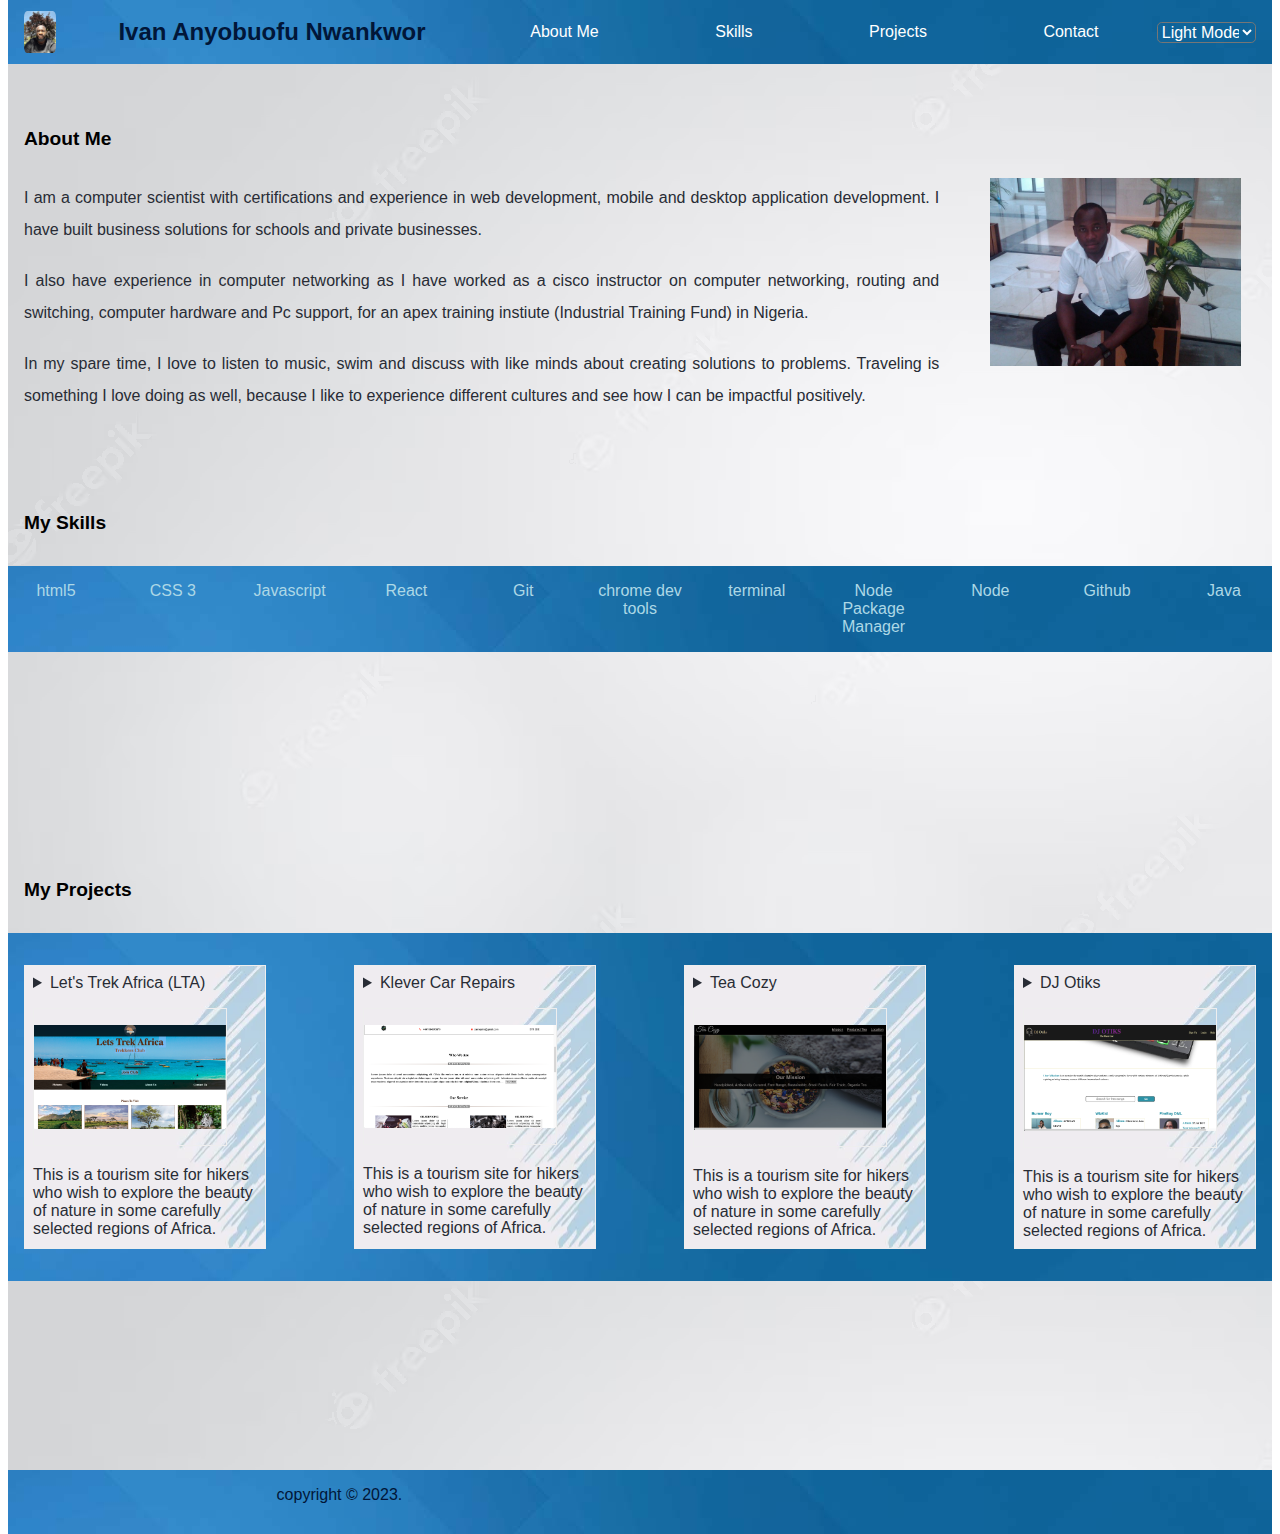
<file: index.html>
<!DOCTYPE html>
<html>

<head>
  <title>
    My personal portfolio
  </title>
  <link rel="stylesheet" type="text/css" href="home.css">
  <link rel="stylesheet" href="https://cdnjs.cloudflare.com/ajax/libs/font-awesome/6.4.2/css/all.min.css"
    integrity="sha512-z3gLpd7yknf1YoNbCzqRKc4qyor8gaKU1qmn+CShxbuBusANI9QpRohGBreCFkKxLhei6S9CQXFEbbKuqLg0DA=="
    crossorigin="anonymous" referrerpolicy="no-referrer" />
  <link rel="preconnect" href="https://fonts.googleapis.com">
  <link rel="preconnect" href="https://fonts.gstatic.com" crossorigin>
  <link
    href="https://fonts.googleapis.com/css2?family=Abril+Fatface&family=Anton&family=Archivo+Black&family=Edu+SA+Beginner:wght@400;700&family=Roboto+Serif:opsz,wght@8..144,500;8..144,600;8..144,700;8..144,800&family=Space+Mono&family=Work+Sans:wght@400;500;800&display=swap"
    rel="stylesheet">
  <meta name="viewport" content="width=device-width, initial-scale=1">
</head>

<body>
  <div class="body" id="main-body">
    <header class="header" id="header">
      <img src="pic2.jpg" class="my-img" alt="my profile picture">
      <div class="header-name" id="header-name">
        <h1>Ivan Anyobuofu Nwankwor</h1>
      </div>
      <a class="dropdown">
        <span class="bar"></span>
        <span class="bar"></span>
        <span class="bar"></span>
      </a>
      <div class="header-nav" id="header-nav">
        <a href="#about-me" class="nav-1" id="nav1">About Me</a>
        <a href="#my-skills" class="nav-1" id="nav2">Skills</a>
        <a href="#my-projects" class="nav-1" id="nav3">Projects</a>
        <a href="contact.html" class="nav-1" id="nav4">Contact</a>
        <select class="toggle-mode" id="toggle-button2">
          <option value="light">Light Mode</option>>
          <option value="dark">Dark Mode</option>>
        </select>
      </div>
    </header>
    <section class="section" id="section">
      <div class="about-me" id="about-me">
        <div class="about-me-text">
          <h1 id="sub-header">About Me</h1>
          <p id="aboutMeTxt">
            I am a computer scientist with certifications and experience in web development,
            mobile and desktop application development. I have built business solutions for
            schools and private businesses.
          </p>
          <p id="aboutMeTxt2">
            I also have experience in computer networking as I have worked as a cisco instructor on
            computer networking, routing and switching, computer hardware and Pc support, for an
            apex training instiute (Industrial Training Fund) in Nigeria.
          </p>
          <p id="aboutMeTxt3">
            In my spare time, I love to listen to music, swim and discuss with like minds about creating
            solutions to problems. Traveling is something I love doing as well, because I like to experience
            different cultures and see how I can be impactful positively.
          </p>
        </div>
        <div class="about-me-img" id="about-me-img">
          <img src="pic1.jpg" class="about-me-img-1">
        </div>
      </div>
      <div class="my-skills" id="my-skills">
        <h1 id="sub-header2">My Skills</h1>
        <div class="my-main-skills" id="my-main-skills">
          <div>
            <i class="fa-brands fa-html5 fa-2x flip"></i>
            <p>html5</p>
          </div>
          <div>
            <i class="fa-brands fa-css3 fa-2x flip"></i>
            <p> CSS 3</p>
          </div>
          <div>
            <i class="fa-brands fa-js fa-2x"></i>
            <p>Javascript</p>
          </div>
          <div>
            <i class="fa-brands fa-react fa-2x elastic-spin"></i>
            <p>React</p>
          </div>
          <div>
            <i class="fa-brands fa-git fa-2x"></i>
            <p>Git</p>
          </div>
          <div>
            <i class="fa-brands fa-chrome fa-2x elastic-spin"></i>
            <p>
              chrome dev tools
            </p>
          </div>
          <div>
            <i class="fa-brands fa-terminal fa-2x"></i>
            <p> terminal </p>
          </div>
          <div>
            <i class="fa-brands fa-npm fa-2x"></i>
            <p>Node Package Manager</p>
          </div>
          <div>
            <i class="fa-brands fa-node fa-2x"></i>
            <p>Node</p>
          </div>
          <div>
            <i class="fa-brands fa-github fa-2x gelatine"></i>
            <p>Github</p>
          </div>
          <div>
            <i class="fa-brands fa-java fa-2x"></i>
            <p>Java</p>
          </div>
        </div>
      </div>
      <div class="my-projects" id="my-projects">
        <h1 id="sub-header3"> My Projects</h1>
        <div class="project-list" id="project-list">
          <details class="project-detail" id="project-detail1">
            <summary class="project-summary" id="p1">
              Let's Trek Africa (LTA)
              <img src="pic5.png" alt="picture of let's trek Africa site" class="detail-img">
              <p> This is a tourism site for hikers who wish to explore
                the beauty of nature in some carefully selected regions of Africa.
              </p>
            </summary>
            <a href="#"> View Site</a>
          </details>
          <details class="project-detail" id="project-detail2">
            <summary class="project-summary" id="p2">
              Klever Car Repairs
              <img src="pic4.png" alt="picture of let's trek Africa site" class="detail-img">
              <p> This is a tourism site for hikers who wish to explore
                the beauty of nature in some carefully selected regions of Africa.</p>
              </p>
            </summary>
            <a href="#"> View Site</a>
          </details>
          <details class="project-detail" id="project-detail3">
            <summary class="project-summary" id="p3">
              Tea Cozy
              <img src="pic7.png" alt="picture of let's trek Africa site" class="detail-img">
              <p> This is a tourism site for hikers who wish to explore
                the beauty of nature in some carefully selected regions of Africa.</p>
            </summary>
            <a href="#"> View Site</a>
          </details>
          <details class="project-detail" id="project-detail4">
            <summary class="project-summary" id="p4">
              DJ Otiks
              <img src="pic8.png" alt="picture of let's trek Africa site" class="detail-img">
              <p id="sP4"> This is a tourism site for hikers who wish to explore
                the beauty of nature in some carefully selected regions of Africa.</p>
            </summary>
            <a href="#"> View Site</a>
          </details>
        </div>
      </div>
    </section>
    <footer class="footer" id="footer">
      <div class="footer-1">
        <div>
          <p class="copy-right" id="copy-right">
            copyright &copy; 2023.
          </p>
        </div>
        <div>
          <a href="" class="fa-brands fa-facebook"></a>
          <a href="" class="fa-brands fa-twitter"></a>
          <a href="" class="fa-brands fa-instagram"></a>
          <a href="" class="fa-brands fa-linkedin"></a> 
        </div> 
      </div>      
    </footer>
  </div>
  <script src="home.js">

  </script>
</body>

</html>
</file>
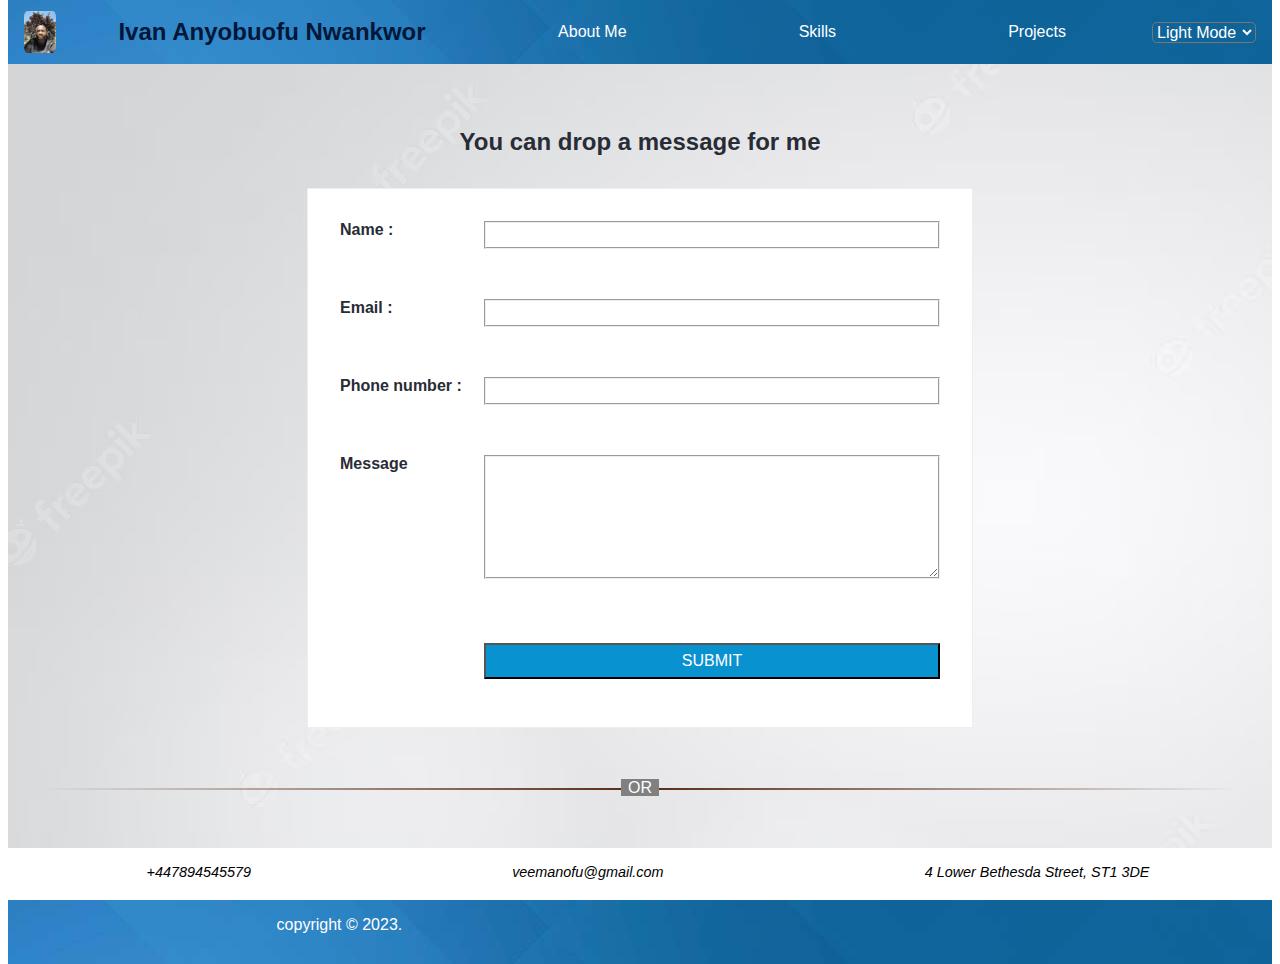
<file: contact.html>
<!DOCTYPE html>
<html>

<head>
  <title>
    My personal portfolio
  </title>
  <link rel="stylesheet" type="text/css" href="contact.css">
  <link rel="stylesheet" href="https://cdnjs.cloudflare.com/ajax/libs/font-awesome/6.4.2/css/all.min.css"
    integrity="sha512-z3gLpd7yknf1YoNbCzqRKc4qyor8gaKU1qmn+CShxbuBusANI9QpRohGBreCFkKxLhei6S9CQXFEbbKuqLg0DA=="
    crossorigin="anonymous" referrerpolicy="no-referrer" />
  <link rel="preconnect" href="https://fonts.googleapis.com">
  <link rel="preconnect" href="https://fonts.gstatic.com" crossorigin>
  <link
    href="https://fonts.googleapis.com/css2?family=Abril+Fatface&family=Anton&family=Archivo+Black&family=Edu+SA+Beginner:wght@400;700&family=Roboto+Serif:opsz,wght@8..144,500;8..144,600;8..144,700;8..144,800&family=Space+Mono&family=Work+Sans:wght@400;500;800&display=swap"
    rel="stylesheet">
  <meta name="viewport" content="width=device-width, initial-scale=1">
</head>

<body>
  <div class="contact-body">
    <header class="header" id="header">
      <img src="pic2.jpg" class="my-img">
      <div class="header-name" id="header-name">
        <h1>Ivan Anyobuofu Nwankwor</h1>
      </div>
      <a class="dropdown" class="dropdown">
        <span class="bar" id="bar"></span>
        <span class="bar" id="bar2"></span>
        <span class="bar" id="bar3"></span>
      </a>
      <div class="header-nav" id="header-nav">
        <a href="index.html#about-me" class="nav-1" id="nav1">About Me</a>
        <a href="index.html#my-skills" class="nav-1" id="nav2">Skills</a>
        <a href="index.html#my-projects" class="nav-1" id="nav3">Projects</a>
        <select class="toggle-mode" id="toggle-button2">
          <option value="light">Light Mode</option>>
          <option value="dark">Dark Mode</option>>
        </select>
      </div>
    </header>
    <section class="contact" id="contact">
      <h2 id="h2-contact">You can drop a message for me </h2>
      <div class="contact-form">
        <form class="main-form" id="main-form">
          <div>
            <label for="username" class="user-label" id="l1"> Name :</label>
            <input type="text" class="username" id="username" required minlength="2" maxlength="30"><br />
          </div>
          <div>
            <label for="email" class="user-label" id="l2">Email :</label>
            <input type="text" class="username" id="email" required minlength="2" maxlength="30"
              pattern="[a-zA-Z]"><br />
          </div>
          <div>
            <label for="num" class="user-label" id="l3">Phone number :</label>
            <input type="number" class="username" id="num" required pattern="[0-9] {11,12}"><br />
          </div>
          <div>
            <label for="msg" class="user-label" id="l4"> Message</label>
            <textarea rows="5" class="username" id="msg"></textarea>
          </div>
          <div>
            <label></label>
            <input type="submit" value="SUBMIT" class="btn-submit" id="btn-submit">
          </div>
        </form>
      </div>
      <hr class="line" data-content="OR" id="line">
      <div class="contact-div" id="contact-div">
        <div class="call-us">
          <div class="icon-div">
            <i class="fa fa-phone"></i>
            <p class="call-num" id="fnum">
              +447894545579
            </p>
          </div>
        </div>
        <div class="call-us">
          <div class="icon-div">
            <i class="fa fa-envelope"></i>
            <p class="call-num" id="fmail">
              veemanofu@gmail.com
            </p>
          </div>
        </div>
        <div class="call-us">
          <div class="icon-div">
            <i class="fa fa-house"></i>
            <p class="call-num"id=fadd>
              4 Lower Bethesda Street, ST1 3DE
            </p>
          </div>
        </div>
      </div>
    </section>
    <footer class="footer" id="footer">
      <div class="footer-1">
        <div>
          <p class="copy-right" id="copy-right">
            copyright &copy; 2023.
          </p>
        </div>
        <div>
          <a href="" class="fa-brands fa-facebook"></a>
          <a href="" class="fa-brands fa-twitter"></a>
          <a href="" class="fa-brands fa-instagram"></a>
          <a href="" class="fa-brands fa-linkedin"></a>
        </div>
      </div>
    </footer>
    <script src="contact.js">
      window.onload = newToggle();
    </script>
</body>

</html>
</file>
<file: home.css>
* {
  font-size: 16px;
  margin: 0;
  padding: 0;
  font-family: Arial, Helvetica, sans-serif;
}

.body {
  display: grid;
  grid-template-areas: "header" "section" "footer";
  grid-template-rows: 4rem 1fr 4rem;
  font-family: Arial, Helvetica, sans-serif;
}

/* header section */
.header {
  grid-area: header;
  display: inline-flex;
  justify-content: center;
  align-items: center;
  margin-left: 0.5rem;
  margin-right: 0.5rem;
  background: url(img15.jpeg);
}

.toggle-mode {
  border-radius: 0.3rem;
  width: 6.2rem;
  background-color: transparent;
  color: #FFFFFF;
  font-size: 1rem;
  margin-right: 1rem;
}

.toggle-mode:hover {
  background-color: #ffffff;
  color: #000000; 
}

.my-img {
  width: 2rem;
  border-radius: 30%;
  padding: 1rem;
  animation: grow 10s ease alternate;
}

@keyframes grow {
  from {
    transform: scale(0);
  }

  to {
    transform: scale(1);
  }
}


.header-name {
  color: #011638;
  flex: 1;
  height: auto;
}

.header-name h1 {
  font-size: 1.5rem;
  text-align: center;
}

.header-nav {
  flex: 2;
  display: inline-flex;
  justify-content: space-around;
}

.dropdown {
  position: absolute;
  top: 0.75rem;
  right: 1rem;
  display: none;
  flex-direction: column;
  justify-content: space-between;
  width: 30px;
  height: 21px;
}

.dropdown .bar {
  height: 3px;
  width: 100%;
  background-color: #FFFFFF;
  border-radius: 10px;
}

.nav-1 {
  margin: auto;
  color: #FFFFFF;
  text-decoration: none;
}

.nav-1:hover {
  background-color: #ffffff;
  color: #000000; 
  text-decoration: underline;
  border-radius: 5%;
  transition: color 100ms ease-in 10ms, backgroud-color 100ms ease-in 10ms;
}

/* Main Body*/

.section {
  grid-area: section;
  display: grid;
  grid-template-areas: "aboutMe" "skills" "projects";
  grid-template-rows: 1fr 1fr 2fr;
  margin-left: 0.5rem;
  margin-right: 0.5rem;
  background: url(img16.avif);
}


/* about me section*/

.about-me {
  grid-area: aboutMe;
  display: grid;
  grid-template-columns: repeat(4, 1fr);
  grid-template-rows: 1fr;
  gap: 0.2rem;
  margin-top: 4rem; 
}


.about-me-text {
  grid-column: span 3;
}

.about-me-text h1 {
  margin-bottom: 1rem;
  font-size: 1.2rem;
  margin-left: 1rem;
}

.about-me-text p {
  padding: 1rem;
  line-height: 2rem;
  padding-bottom: 0.2rem;
  text-align: justify;
  color: #282C35;
}


.about-me-img {
  grid-column: span 1;
  display: inline-flex;
  justify-content: center;
  align-items: center;
}

.about-me-img-1 {
  width: 80%;
  padding: 1rem;
  animation: grow 20s ease infinite alternate;
}


/* skills section*/

.my-skills {
  grid-area: skills;
  margin-top: 6rem;
  width: 100%;
}

.my-skills h1 {
  font-size: 1.2rem;
  margin-bottom: 2rem;
  margin-left: 1rem;

}

.my-main-skills {
  grid-area: skills;
  display: inline-flex;
  flex-wrap: wrap;
  justify-content: space-between;
  width: 100%;
  background: url(img15.jpeg);
}

.my-main-skills div {
  width: 6rem;
  text-align: center;
  color: #add8e6;
  padding-top: 1rem;
  padding-bottom: 1rem;
}

.fa-html5 {
  color: #ffffff;
  font-size: 3rem;
}

.fa-css3 {
  color: #ffffff;
}

.fa-js {
  color: #ffffff;

}

.fa-react {
  color: #ffffff;

}

.fa-git {
  color: #ffffff;

}

.fa-chrome {
  color: #ffffff;

}

.fa-terminal {
  color: #ffffff;

}

.fa-terminal {
  color: #ffffff;

}

.fa-npm {
  color: #ffffff;

}

.fa-node {
  color: #ffffff;

}

.fa-github {
  color: #ffffff;

}


.flip {
  backface-visibility: visible !important;
  animation: flip 10s ease-in-out infinite;
}


@keyframes flip {
  0% {
    transform: perspective(400px) rotateY(0);
    animation-timing-function: ease-out;
  }

  40% {
    transform: perspective(400px) translateZ(150px) rotateY(170deg);
    animation-timing-function: ease-out;
  }

  50% {
    transform: perspective(400px) translateZ(150px) rotateY(190deg) scale(1);
    animation-timing-function: ease-in;
  }

  80% {
    transform: perspective(400px) rotateY(360deg) scale(.95);
    animation-timing-function: ease-in;
  }

  100% {
    transform: perspective(400px) scale(1);
    animation-timing-function: ease-in;
  }
}


.elastic-spin {
  animation: elastic-spin 10s ease infinite;
}

@keyframes elastic-spin {
  from {
    transform: rotate(0deg);
  }

  to {
    transform: rotate(720deg);
  }
}

.gelatine {
  animation: gelatine 10s infinite;
}

@keyframes gelatine {

  from,
  to {
    transform: scale(1, 1);
  }

  25% {
    transform: scale(0.9, 1.1);
  }

  50% {
    transform: scale(1.1, 0.9);
  }

  75% {
    transform: scale(0.95, 1.05);
  }
}

/* project section*/
.my-projects {
  grid-area: projects;
  margin-top: 6rem;
}

.my-projects h1 {
  padding-top: 1rem;
  padding-bottom: 2rem;
  font-size: 1.2rem;
  padding-left: 1rem;
}

.project-list {
  display: flex;
  flex-wrap: wrap;
  justify-content: space-between;
  background: url(img15.jpeg);
}

.project-detail {
  margin-bottom: 2rem;
  width: 15rem;
  margin-left: 1rem;
  margin-right: 1rem;
  margin-top: 2rem ;
  border: 1px groove;
  background: url(img11.webp);
}

.project-summary {
  color: #282C35;
  padding: 0.5rem;
}

.project-detail a {
  padding: 0.5rem;
  color: red;  
}

.project-detail a:hover {
  font-size: 1.3rem;
  transition: font-size 100ms ease-in-out 1ms;
}

.detail-img {
  width: 12rem;
  padding-top: 1rem;
  padding-bottom: 1rem;
  border: 1px groove;
  margin-bottom: 1rem;
  margin-top: 1rem;
}

/* footer section*/
.footer {
  grid-area: footer;
  margin-left: 0.5rem;
  margin-right: 0.5rem;
  background: url(img15.jpeg);
}

.footer-1 {
  display: inline-flex;
  justify-content: space-around;
  width: 100%;
  padding-top: 1rem;
}

.copy-right {
  color: #011638;
}

.fa-phone {
  color: red;
  animation: bounce 2s ease infinite alternate;
  font-size: 1rem;
  padding-right: 1rem;
}

@keyframes bounce {
  70% {
    transform: translateY(0%);
  }

  80% {
    transform: translateY(-15%);
  }

  90% {
    transform: translateY(0%);
  }

  95% {
    transform: translateY(-7%);
  }

  97% {
    transform: translateY(0%);
  }

  99% {
    transform: translateY(-3%);
  }

  100% {
    transform: translateY(0);
  }
}

.fa-envelope {
  color: red;
  animation: grow 5s ease infinite alternate;
  font-size: 1rem;
  padding-right: 1rem;
}

.fa-house {
  color: red;
  animation: grow 5s ease infinite alternate;
  font-size: 1rem;
  padding-right: 1rem;
}

.fa-facebook,
.fa-linkedin,
.fa-twitter,
.fa-instagram {
  color: #ffffff;
  padding-top: 0.5rem;
  padding-left: 1rem;
}

@keyframes grow {
  from {
    transform: scale(0);
  }

  to {
    transform: scale(1);
  }
}


.fa-house {
  color: red;
  font-size: 1rem;
  padding-right: 1rem;
}

.call-num {
  padding-bottom: 1rem;
  font-style: italic;
  font-size: 1rem;
}

.call-us p {
  font-family: Arial, Helvetica, sans-serif;
  font-size: 0.9rem;
}

.HoverClass1:hover {
  background: linear-gradient(to right, transparent, #FFFFFF, transparent);
}

.menuClass1:hover {
  background-color: #ffffff;
  color: #000000 !important;
  transition: color 100ms ease-in 10ms, backgroud-color 100ms ease-in 10ms;
}










/* responsive design for media screen*/

@media only screen and (max-width: 726px) {

  .body {
    margin: 0;
    grid-template-rows: 1fr 1fr 5rem;  
    position: relative;
    height: 100%;
  }
  
  .dropdown {
    display: flex;
  }

  .dropdown:hover {
    background-color: transparent; ;
  }

  .dropdown a:hover {
    background-color:#FFFF00; ;  
  }

  .my-img {
    border-radius: 50%;
    width: 3rem;
  }

  .header-nav {
    display: none;
  }

  .header-nav.active {
    display: flex;
    flex-direction: column;
    align-items: flex-start;
    width: 100%;
  }


  .header-nav a {
    display: flex;
    flex-direction: column;
    width: 100%;
    text-align: center;
    padding: .5rem;
  }

  .header {
    position: absolute;
    top: 0;
    display: flex;
    flex-direction: column;
    left: 0;
    right: 0;
  }

  .header-name h1 {
    font-size: 1rem;
    margin-bottom: 1rem;
  }

  .nav-1 {
    font-size: 0.9rem;
    font-weight: bolder;
  }

  .nav-1:hover {
    background-color: "#FFFFFF";
  }

  .toggle-mode {
    align-self: center;
    width: 100%;
    margin: 0 0 1rem 0;
    text-align: center;
    height: 2rem;
  }

  .toggle-mode:hover {
    background-color: #000000;
    color: #ffffff; 
  }

  /*section*/
  .section {
    position: absolute;
    top: 8rem;
    background: #FFFFFF;
  }

  /*about me section*/

  .about-me {
    display: flex;
    flex-direction: column;
    width: 100%;
  }

  .about-me-text {
    grid-area: about-me-text;
  }

  .about-me-text h1 {
    padding-top: 1rem;
    padding-left: 1rem;
    padding-bottom: 1rem;
    font-size: 1rem;
    text-align: center;
  }

  .about-me-text p {
    padding-left: 1rem;
    padding-bottom: 0.8rem;
    text-align: justify;
    padding-right: 1rem;
    font-size: 0.9rem;
  }


  .about-me-img {
    grid-area: about-me-img;
    display: flex;
    justify-content: center;
    background-color: #FFFFFF;
  }

  .about-me-img-1 {
    width: 30%;
    padding: 1rem;
    border-radius: 40%;
  }


  /* skills section*/

  .my-skills {
    position: absolute;
    left: 0;
    right: 0;
  }

  .my-skills h1 {
    text-align: center;
  }


  /*project section*/

  .my-projects {
    position: absolute;
    top: -16rem;
    display: flex;
    flex-direction: column;
    width: 100%;
    justify-content: center;
  }

  .my-projects h1 {
    padding-top: 1rem;
    padding-bottom: 2rem;
    font-size: 1rem;
    padding-left: 1rem;
    text-align: center;
  }

  .project-list {
    justify-content: center;

  }

  .project-detail {
    width: 70%;
    margin-top: 1rem;
  }


  .detail-img {
    width: 90%;
  }
  


  /*footer section*/

  .footer {
    position: absolute;
    display: inline-flex;
    left: 0;
    right: 0;
    top: 182rem;
    
  }

  .footer-1 {
    padding-bottom: 1rem;
  }
}


@media only screen and (max-width: 480px) {

  .body {
    margin: 0;
    grid-template-rows: 1fr 1fr 5rem;  
    position: relative;
    height: 100%;
  }
  
  .dropdown {
    display: flex;
  }

  .dropdown:hover {
    background-color: transparent; ;
  }

  .dropdown a:hover {
    background-color:#FFFF00; ;  
  }

  .my-img {
    border-radius: 50%;
    width: 3rem;
  }

  .header-nav {
    display: none;
  }

  .header-nav.active {
    display: flex;
    flex-direction: column;
    align-items: flex-start;
    width: 100%;
  }


  .header-nav a {
    display: flex;
    flex-direction: column;
    width: 100%;
    text-align: center;
    padding: .5rem;
  }

  .header {
    position: absolute;
    top: 0;
    display: flex;
    flex-direction: column;
    left: 0;
    right: 0;
  }

  .header-name h1 {
    font-size: 1rem;
    margin-bottom: 1rem;
  }

  .nav-1 {
    font-size: 0.9rem;
    font-weight: bolder;
  }

  .nav-1:hover {
    background-color: "#FFFFFF";
  }

  .toggle-mode {
    align-self: center;
    width: 100%;
    margin: 0 0 1rem 0;
    text-align: center;
    height: 2rem;
  }

  .toggle-mode:hover {
    background-color: #000000;
    color: #ffffff; 
  }

  /*section*/
  .section {
    position: absolute;
    top: 8rem;
    background: #FFFFFF;
  }

  /*about me section*/

  .about-me {
    display: flex;
    flex-direction: column;
    width: 100%;
  }

  .about-me-text {
    grid-area: about-me-text;
  }

  .about-me-text h1 {
    padding-top: 1rem;
    padding-left: 1rem;
    padding-bottom: 1rem;
    font-size: 1rem;
    text-align: center;
  }

  .about-me-text p {
    padding-left: 1rem;
    padding-bottom: 0.8rem;
    text-align: justify;
    padding-right: 1rem;
    font-size: 0.9rem;
  }


  .about-me-img {
    grid-area: about-me-img;
    display: flex;
    justify-content: center;
    background-color: #FFFFFF;
  }

  .about-me-img-1 {
    width: 30%;
    padding: 1rem;
    border-radius: 40%;
  }


  /* skills section*/

  .my-skills {
    position: absolute;
    left: 0;
    right: 0;
  }

  .my-skills h1 {
    text-align: center;
  }


  /*project section*/

  .my-projects {
    position: absolute;
    top: -16rem;
    display: flex;
    flex-direction: column;
    width: 100%;
    justify-content: center;
  }

  .my-projects h1 {
    padding-top: 1rem;
    padding-bottom: 2rem;
    font-size: 1rem;
    padding-left: 1rem;
    text-align: center;
  }

  .project-list {
    justify-content: center;

  }

  .project-detail {
    width: 70%;
    margin-top: 1rem;
  }


  .detail-img {
    width: 90%;
  }
  


  /*footer section*/

  .footer {
    position: absolute;
    display: inline-flex;
    left: 0;
    right: 0;
    top: 182rem;
    
  }

  .footer-1 {
    padding-bottom: 1rem;
  }
}
</file>
<file: contact.css>
* {
  font-size: 16px;
  margin: 0;
  padding: 0;
  font-family: Arial, Helvetica, sans-serif;
}

.contact-body {
  display: grid;
  grid-template-areas: "header" "section" "footer";
  grid-template-rows: 4rem 1fr 4rem;
  font-family: Arial, Helvetica, sans-serif;

}

/* header section */
.header {
  grid-area: header;
  display: inline-flex;
  justify-content: center;
  align-items: center;
  margin-left: 0.5rem;
  margin-right: 0.5rem;
  background: url(img15.jpeg);
}

.toggle-mode {
  border-radius: 0.3rem;
  width: 6.5rem;
  background-color: transparent;
  color: #FFFFFF;
  font-size: 1rem;
  margin-right: 1rem;
}

.toggle-mode:hover {
  background-color: #ffffff;
  color: #000000; 
}

.my-img {
  width: 2rem;
  border-radius: 30%;
  padding: 1rem;
  animation: grow 10s ease alternate;
}

@keyframes grow {
  from {
    transform: scale(0);
  }

  to {
    transform: scale(1);
  }
}


.header-name {
  color: #011638;
  flex: 1;
  height: auto;
}

.header-name h1 {
  font-size: 1.5rem;
  text-align: center;
}

.header-nav {
  flex: 2;
  display: inline-flex;
}

.dropdown {
  position: absolute;
  top: 0.75rem;
  right: 1rem;
  display: none;
  flex-direction: column;
  justify-content: space-between;
  width: 30px;
  height: 21px;
}

.dropdown .bar {
  height: 3px;
  width: 100%;
  background-color: #FFFFFF;
  border-radius: 10px;
}

.nav-1 {
  margin: auto;
  color: #ffffff;
  text-decoration: none;
}

.nav-1:hover {
  background-color: #ffffff;
  color: #000000;
  border-radius: 5%;
  transition: color 100ms ease-in 10ms, backgroud-color 100ms ease-in 10ms;
}

/*section*/

.contact {
  grid-area: section;
  justify-content: center;
  margin-left: 0.5rem;
  margin-right: 0.5rem;
  background: url(img16.avif);
}

.contact-form {
  width: 100%;
  align-self: center;
  display: inline-flex;
  justify-content: center;
}

.main-form {
  border: 1px groove;
  width: 50%;
  padding: 1rem;
  background-color: #ffffff;
}

.contact-form div {
  padding: 1rem;
  display: grid;
  grid-template-areas: "label input";
  grid-template-columns: 9rem 1fr;
}

.contact h2 {
  margin-top: 4rem; 
  font-size: 1.5rem;
  text-align: center;
  margin-bottom: 2rem;
  color: #282C35;
}

#h2-contact {
  color: "#282C35";
}

.user-label {
  grid-area: label;
  font-size: 1rem;
  font-weight: bolder;
  font-family: Arial, Helvetica, sans-serif;
  color: #282C35;
}

.username {
  grid-area: input;
  line-height: 1.5rem;
  border: 2px groove;
}

/*line*/
.line {
  border: 0;
  font-size: 1rem;
  height: 1.5em;
  line-height: 1em;
  position: relative;
  text-align: center;
  margin-bottom: 1rem;
  margin-left: 2rem;
  margin-right: 2rem;
  overflow: hidden;
  margin-top: 3rem;
}

.line::before {
  content: "";
  background: linear-gradient(to right, transparent, #572a11, transparent);
  position: absolute;
  left: 0;
  top: 50%;
  width: 100%;
  height: 0.1rem;
  overflow: hidden;
}

.line::after {
  background-color: grey;
  color: #ffffff;
  content: attr(data-content);
  line-height: 1.5em;
  padding: 0 7px;
  position: relative;
  overflow: hidden;
}

/*contact*/


.btn-submit {
  background-color: #0892d0;
  color: #ffffff;
  line-height: 2rem;
  padding-left: 0.2rem;
  padding-right: 0.2rem;
  margin-top: 2rem;
  margin-bottom: 1rem;
  text-align: center;
}

.btn-submit:hover {
  background-color:  #55c2da;
}

.HoverClass1:hover {
  background-color: #0892d0;
  text-decoration: underline;
}

.HoverClass2:hover {
  background-color:  #55c2da !important;
  text-decoration: underline;
}

.menuClass1:hover {
  background-color: #ffffff;
  color: #000000 !important;
  transition: color 100ms ease-in 10ms, backgroud-color 100ms ease-in 10ms;
}


.changeClass1::before {
  background-color: #FFFFFF !important; 
  color: #282C35 !important;
}

.changeClass2::after {
  background-color: #FFFFFF !important; 
  color: #282C35 !important;
}

.contact-div {
  display: inline-flex;
  justify-content: space-around;
  margin-top: 2rem;
  width: 100%;
  background-color: #FFFFFF;
}

.icon-div {
  display: inline-flex;
  margin-top: 1rem;
}

.fa-phone {
  color: red;
  animation: bounce 2s ease infinite alternate;
  font-size: 1rem;
  padding-right: 1rem;
}

@keyframes bounce {
  70% {
    transform: translateY(0%);
  }

  80% {
    transform: translateY(-15%);
  }

  90% {
    transform: translateY(0%);
  }

  95% {
    transform: translateY(-7%);
  }

  97% {
    transform: translateY(0%);
  }

  99% {
    transform: translateY(-3%);
  }

  100% {
    transform: translateY(0);
  }
}

.fa-envelope {
  color: red;
  animation: grow 5s ease infinite alternate;
  font-size: 1rem;
  padding-right: 1rem;
}

.fa-house {
  color: red;
  animation: grow 5s ease infinite alternate;
  font-size: 1rem;
  padding-right: 1rem;
}


@keyframes grow {
  from {
    transform: scale(0);
  }

  to {
    transform: scale(1);
  }
}


.fa-house {
  color: red;
  font-size: 1rem;
  padding-right: 1rem;
}

.call-num {
  padding-bottom: 1rem;
  font-style: italic;
  font-size: 1rem;
}

.call-us p {
  font-family: Arial, Helvetica, sans-serif;
  font-size: 0.9rem;
}



/* footer section*/
.footer {
  grid-area: footer;
  margin-left: 0.5rem;
  margin-right: 0.5rem;
  background: url(img15.jpeg);
}

.footer-1 {
  display: inline-flex;
  justify-content: space-around;
  width: 100%;
  padding-top: 1rem;
}

.copy-right {
  color: #ffffff;
}

.fa-phone {
  color: red;
  animation: bounce 2s ease infinite alternate;
  font-size: 1rem;
  padding-right: 1rem;
}

@keyframes bounce {
  70% {
    transform: translateY(0%);
  }

  80% {
    transform: translateY(-15%);
  }

  90% {
    transform: translateY(0%);
  }

  95% {
    transform: translateY(-7%);
  }

  97% {
    transform: translateY(0%);
  }

  99% {
    transform: translateY(-3%);
  }

  100% {
    transform: translateY(0);
  }
}

.fa-envelope {
  color: red;
  animation: grow 5s ease infinite alternate;
  font-size: 1rem;
  padding-right: 1rem;
}

.fa-house {
  color: red;
  animation: grow 5s ease infinite alternate;
  font-size: 1rem;
  padding-right: 1rem;
}

.fa-facebook,
.fa-linkedin,
.fa-twitter,
.fa-instagram {
  color: #ffffff;
  padding-top: 0.5rem;
  padding-left: 1rem;
}

@keyframes grow {
  from {
    transform: scale(0);
  }

  to {
    transform: scale(1);
  }
}


.fa-house {
  color: red;
  font-size: 1rem;
  padding-right: 1rem;
}

.call-num {
  padding-bottom: 1rem;
  font-style: italic;
  font-size: 1rem;
}

.call-us p {
  font-family: Arial, Helvetica, sans-serif;
  font-size: 0.9rem;
}

.classHeader-nav {
  display: flex;
  flex-direction: column;
  align-items: flex-start;
  width: 100%;
}








/*responsive design for mobile media*/

@media only screen and (max-width: 726px){

  .contact-body {
    margin: 0;
    grid-template-rows: 1fr 1fr 5rem;  
    position: relative;
  }
  
  .dropdown {
    display: flex;
  }

  .dropdown:hover {
    background-color: black;
  }

  .dropdown a:hover {
    background-color: grey;  
  }

  .my-img {
    border-radius: 50%;
    width: 3rem;
  }

  .header-nav {
    display: none;
  }

  .header-nav.active {
    display: flex;
    flex-direction: column;
    align-items: flex-start;
    width: 100%;
  }


  .header-nav a {
    display: flex;
    flex-direction: column;
    width: 100%;
    text-align: center;
    padding: .5rem;
  }

  .header {
    position: absolute;
    top: 0;
    display: flex;
    flex-direction: column;
    left: 0;
    right: 0;
    background-color: #0892d0;
  }

  .header-name h1 {
    font-size: 1rem;
    margin-bottom: 1rem;
  }

  .nav-1 {
    font-size: 0.9rem;
  }

  .toggle-mode {
    align-self: center;
    width: 100%;
    margin: 0 0 1rem 0;
    text-align: center;
    height: 2rem;
  }

  .toggle-mode:hover {
    background-color: #000000;
    color: #ffffff; 
  }

  /*contact section*/

  .contact {
    position: absolute;
    top: 8rem;
    right: 0;
    left: 0;
  }

  #h2-contact {
    text-align: center;
  }

  .contact-form {
    width: 98%;
    border: 1px groove;
    margin: 1px;
  }

  .main-form {
    border: 1px groove;
    width: 100%;
    padding: 1rem;
  }

  .contact-div {
    display: block;
    text-align: center;
    margin-top: 2rem;
    width: 100%;
  }


  .footer {
    position: absolute;
    top: 65rem;
    display: inline-flex;
    width: 98%;
    left: 0;
    right: 0;
  }
  
  .footer-1 {
    padding-bottom: 1rem;
  }

}

@media only screen and (max-width: 480px){

  .contact-body {
    margin: 0;
    grid-template-rows: 1fr 1fr 5rem;  
    position: relative;
  }
  
  .dropdown {
    display: flex;
  }

  .dropdown:hover {
    background-color: black;
  }

  .dropdown a:hover {
    background-color: grey;  
  }

  .my-img {
    border-radius: 50%;
    width: 3rem;
  }

  .header-nav {
    display: none;
  }

  .header-nav.active {
    display: flex;
    flex-direction: column;
    align-items: flex-start;
    width: 100%;
  }


  .header-nav a {
    display: flex;
    flex-direction: column;
    width: 100%;
    text-align: center;
    padding: .5rem;
  }

  .header {
    position: absolute;
    top: 0;
    display: flex;
    flex-direction: column;
    left: 0;
    right: 0;
    background-color: #0892d0;
  }

  .header-name h1 {
    font-size: 1rem;
    margin-bottom: 1rem;
  }

  .nav-1 {
    font-size: 0.9rem;
  }

  .toggle-mode {
    align-self: center;
    width: 100%;
    margin: 0 0 1rem 0;
    text-align: center;
    height: 2rem;
  }

  .toggle-mode:hover {
    background-color: #000000;
    color: #ffffff; 
  }

  /*contact section*/

  .contact {
    position: absolute;
    top: 8rem;
    right: 0;
    left: 0;
  }

  #h2-contact {
    text-align: center;
  }

  .contact-form {
    width: 98%;
    border: 1px groove;
    margin: 1px;
  }

  .main-form {
    border: 1px groove;
    width: 100%;
    padding: 1rem;
  }

  .contact-div {
    display: block;
    text-align: center;
    margin-top: 2rem;
    width: 100%;
  }


  .footer {
    position: absolute;
    top: 65rem;
    display: inline-flex;
    width: 98%;
    left: 0;
    right: 0;
  }
  
  .footer-1 {
    padding-bottom: 1rem;
  }

}
</file>
